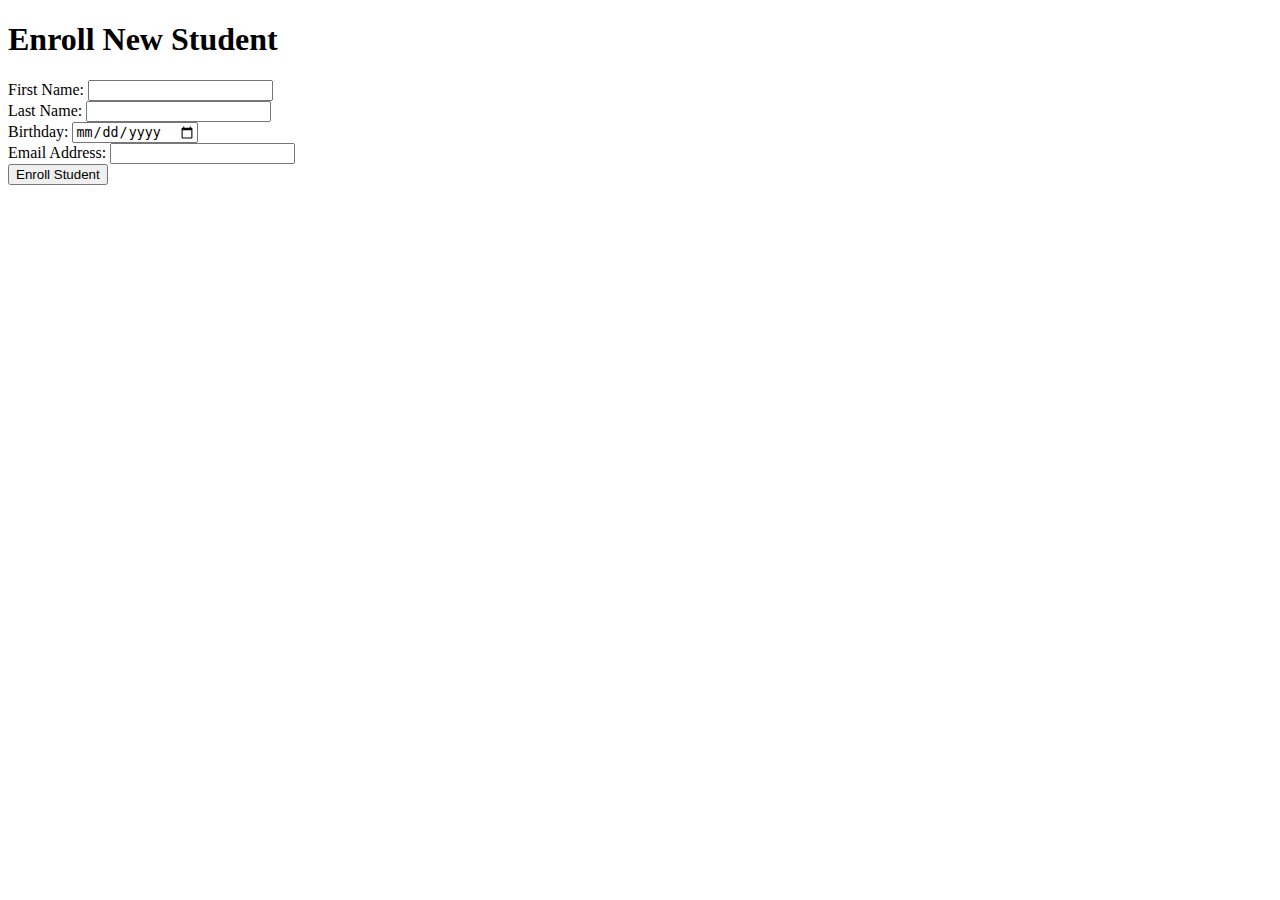
<file: pages/enroll.html>
<!DOCTYPE html>
<html lang="en">
<head>
  <meta charset="UTF-8">
  <title>Enroll New Students</title>
</head>
<body>
  <h1>Enroll New Student</h1>

  <form action="/api/enrollment" method="POST">
    <div>
      <label for="first-name">First Name:</label>
      <input type="text" id="first-name" name="first_name" required>
    </div>

    <div>
      <label for="last-name">Last Name:</label>
      <input type="text" id="last-name" name="last_name" required>
    </div>

    <div>
      <label for="birthday">Birthday:</label>
      <input type="date" id="birthday" name="birthday" required>
    </div>

    <div>
      <label for="email">Email Address:</label>
      <input type="email" id="email" name="email" required>
    </div>

    <button type="submit">Enroll Student</button>
  </form>
</body>
</html>
</file>
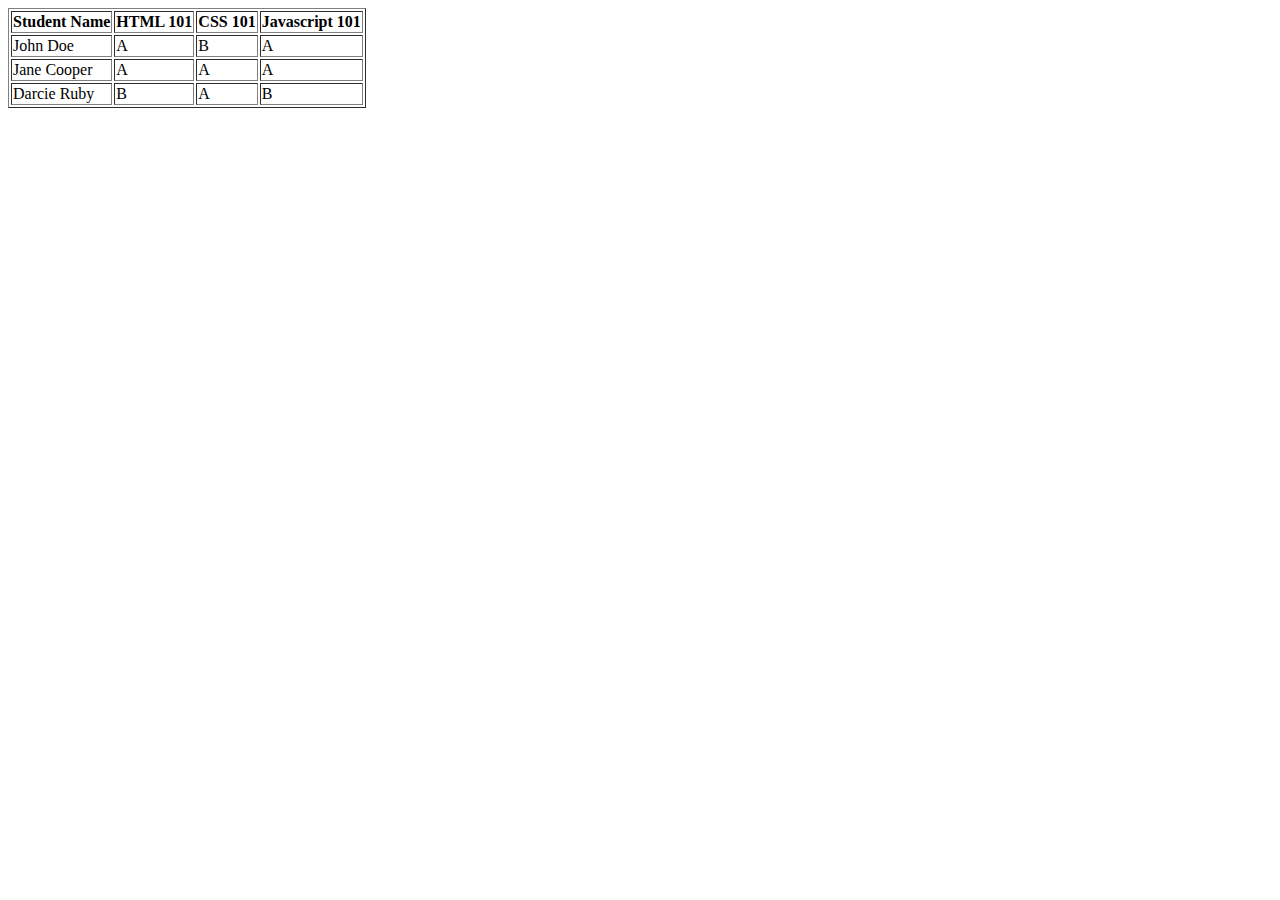
<file: pages/grades.html>
<!DOCTYPE html>
<html lang="en">
<head>
  <meta charset="UTF-8">
  <title>Students Grades Table</title>
</head>
<body>
  <table border="1">
    <thead>
      <tr>
        <th>Student Name</th>
        <th>HTML 101</th>
        <th>CSS 101</th>
        <th>Javascript 101</th>
      </tr>
    </thead>
    <tbody>
      <tr>
        <td>John Doe</td>
        <td>A</td>
        <td>B</td>
        <td>A</td>
      </tr>
      <tr>
        <td>Jane Cooper</td>
        <td>A</td>
        <td>A</td>
        <td>A</td>
      </tr>
      <tr>
        <td>Darcie Ruby</td>
        <td>B</td>
        <td>A</td>
        <td>B</td>
      </tr>
    </tbody>
  </table>
</body>
</html>
</file>
